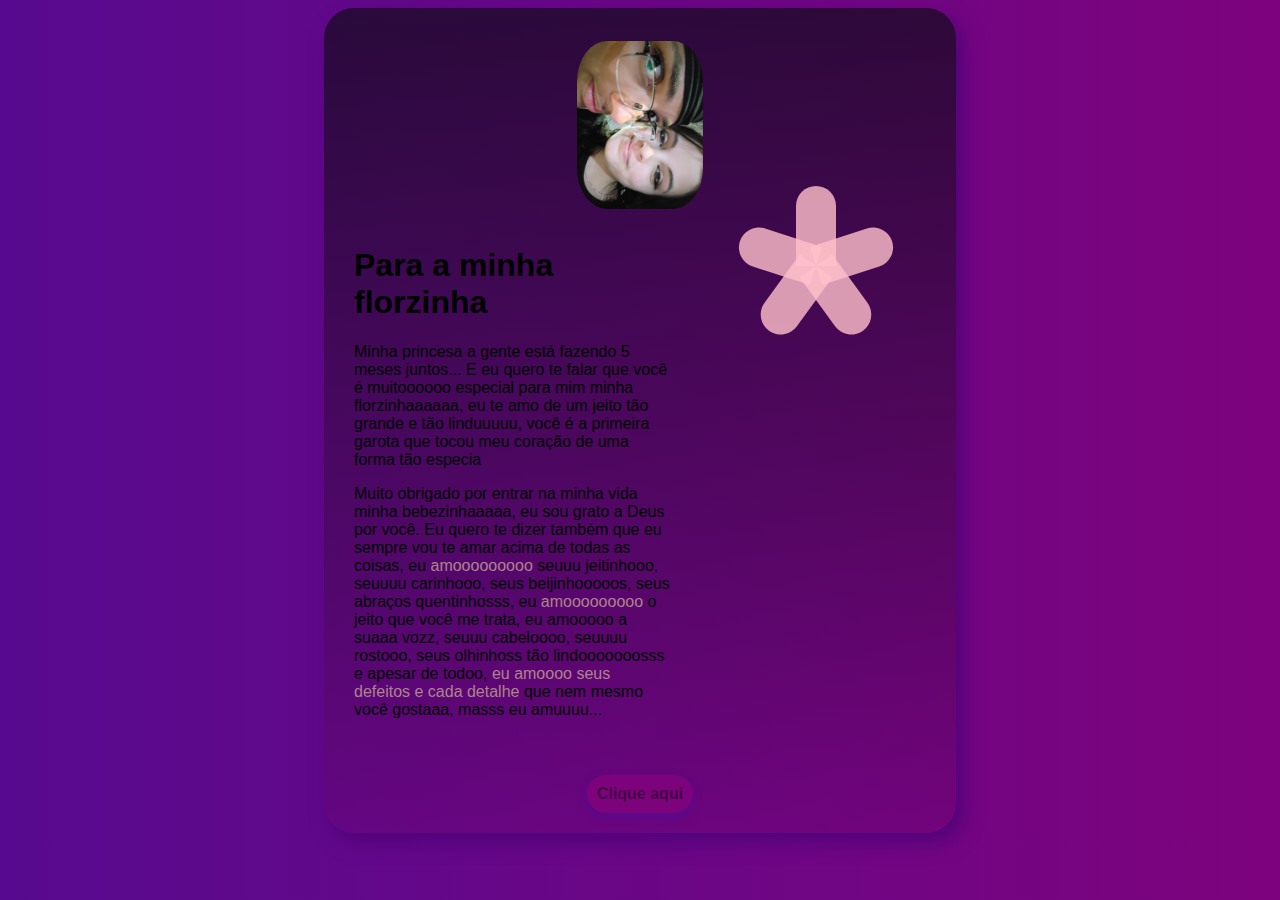
<file: index.html>
<!DOCTYPE html>
<html lang="pt-br">
<head>
    <meta charset="UTF-8">
    <meta name="viewport" content="width=device-width, initial-scale=1.0">
    <title>Te amoooooooooooo</title>
    <link rel="stylesheet" href="style.css">
</head>
<body>

    <div id="container">

        <div id="imagem">
            <img src="imagem/Imagem do WhatsApp de 2025-09-05 à(s) 13.06.30_819dc3b1.jpg" alt="imagem do meu amooooooooooooor">
        </div>

        <div id="conteudo">
            
        <div id="texto">
            <h1>Para a minha florzinha</h1>

            <p>Minha princesa a gente está fazendo 5 meses juntos... E eu quero te falar que você é muitoooooo especial para mim minha florzinhaaaaaa, eu te amo de um jeito tão grande e tão linduuuuu, você é a primeira garota que tocou meu coração de uma forma tão especia</p>

            <p>Muito obrigado por entrar na minha vida minha bebezinhaaaaa, eu sou grato a Deus por você. Eu quero te dizer também que eu sempre vou te amar acima de todas as coisas, eu <span>amooooooooo</span> seuuu jeitinhooo, seuuuu carinhooo, seus beijinhooooos, seus abraços quentinhosss, eu <span>amooooooooo</span> o jeito que você me trata, eu amooooo a suaaa vozz, seuuu cabeloooo, seuuuu rostooo, seus olhinhoss tão lindooooooosss e apesar de todoo, <span>eu amoooo seus defeitos e cada detalhe</span> que nem mesmo você gostaaa, masss eu amuuuu...</p>

        </div>

        <div id="flor">
            
            <div class="flor">
                <div class="petala petala1"></div>
                <div class="petala petala2"></div>
                <div class="petala petala3"></div>
                <div class="petala petala4"></div>
                <div class="petala petala5"></div>
            </div>


        </div>

        </div>


        <div id="botao">
            
            <a href="contagem.html">Clique aqui</a>

        </div>

    </div>
    
</body>
</html>
</file>
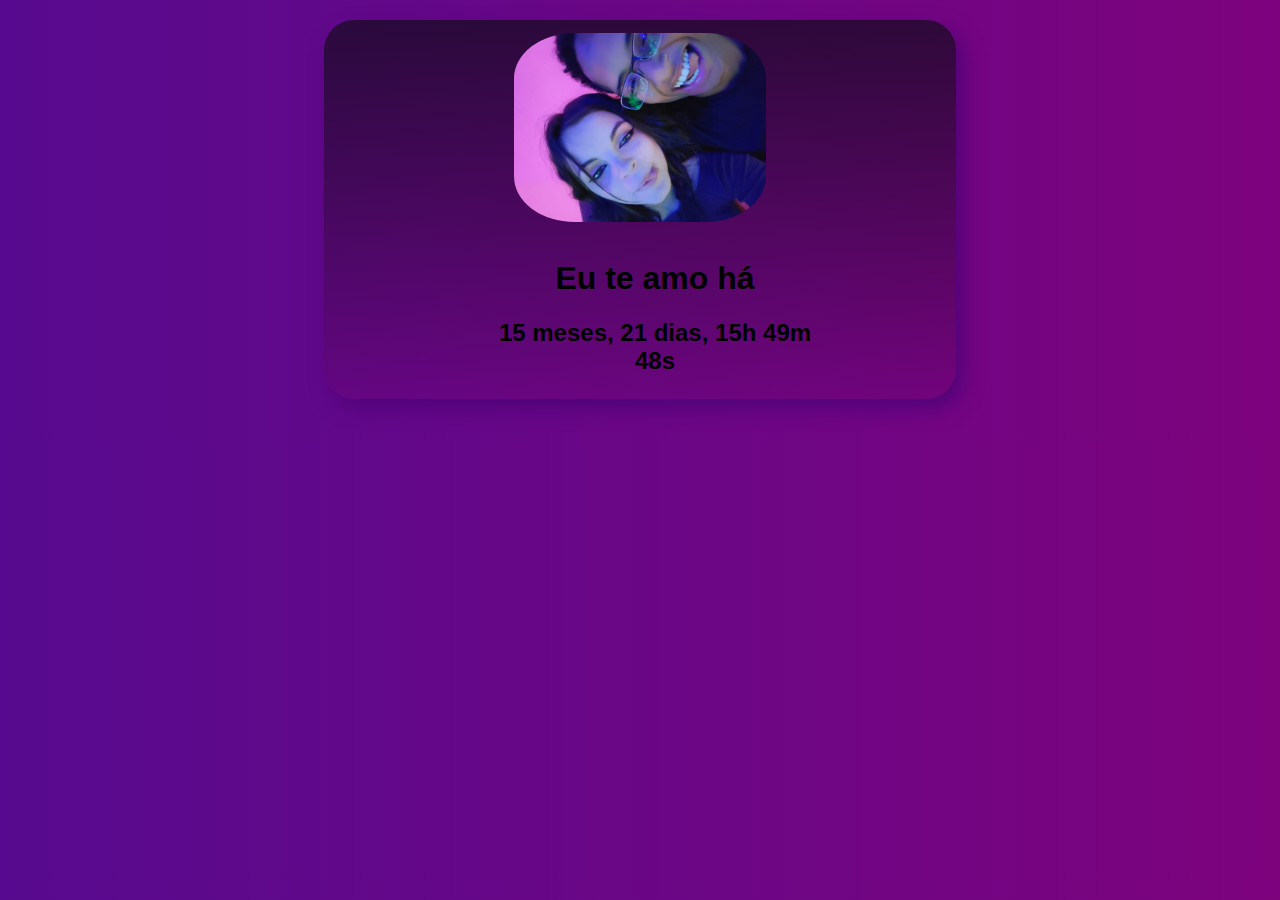
<file: contagem.html>
<!DOCTYPE html>
<html lang="pt-br">
<head>
    <meta charset="UTF-8">
    <meta name="viewport" content="width=device-width, initial-scale=1.0">
    <title>Te amoooooooooooo</title>
    <link rel="stylesheet" href="style.css">
</head>
<body>

    <div id="container2">

        <div id="imagem2">
            <img src="imagem/Imagem do WhatsApp de 2025-09-05 à(s) 14.24.29_bb0c59ec.jpg" alt="imagem do meu amooooooooooooor">
        </div>

        <div id="conteudo2">
            
         <div id="texto2">
            <h1>Eu te amo há</h1>

            <h2 id="tempo">Carregando...</h2>


            <div id="contagem">
                 <script>
                    // Defina aqui a data de início do relacionamento 💕
                    // Formato: "YYYY-MM-DDTHH:MM:SS"
                    const dataInicio = new Date("2025-04-08T10:00:00"); 

                    const elemento = document.getElementById("tempo");

                    function atualizar() {
                    const agora = new Date();
                    
                    // diferença em segundos
                    let diffSegundos = Math.floor((agora - dataInicio) / 1000);

                    const meses = Math.floor(diffSegundos / (30 * 24 * 60 * 60));
                    diffSegundos %= (30 * 24 * 60 * 60);

                    const dias = Math.floor(diffSegundos / (24 * 60 * 60));
                    diffSegundos %= (24 * 60 * 60);

                    const horas = Math.floor(diffSegundos / (60 * 60));
                    diffSegundos %= (60 * 60);

                    const minutos = Math.floor(diffSegundos / 60);
                    const seg = diffSegundos % 60;

                    elemento.textContent = 
                        `${meses} meses, ${dias} dias, ${horas}h ${minutos}m ${seg}s`;
                    }

                    // chama a função a cada 1 segundo
                    setInterval(atualizar, 1000);
                    atualizar(); // mostra logo ao abrir

                </script>
                
            </div>

         </div>


        </div>

    </div>

    
</body>
</html>
</file>
<file: style.css>
body {
    font-family: Arial, sans-serif;
    background: linear-gradient(90deg,rgb(87, 10, 143), rgb(125, 3, 125));
}

#container {
    width: 50%;
    display: flex;
    flex-direction: column;
    align-items: flex-start;
    margin: 0 auto;
    text-align: center;
    background: linear-gradient(rgba(23, 10, 33, 0.752), rgba(110, 1, 107, 0.253));
    box-shadow: 7px 9px 20px rgb(80, 3, 121);
    border-radius: 30px;
}

#imagem {
    margin: 0 auto;
    padding: 2%;
    width: 20%;
    border-radius: 50%;
    margin-top: 20px;
}

img {
    border-radius: 24%;
    width: 100%;
}

#conteudo {
    display: flex;
    flex-direction: row;
    justify-content: space-between;
}

#texto {
    width: 50%;
    padding-left: 30px;
    margin-bottom: 40px;
    padding-bottom: 0;
    text-align: left;
}

span {
    color: rgb(173, 132, 139);
}

.flor {
  position: relative;
  width: 120px;
  height: 120px;
  margin-right: 40px;
  animation: girar 5s linear infinite;
}



.petala {
  position: absolute;
  width: 40px;
  height: 80px;
  background: pink;
  border-radius: 40px 40px 0 0;
  opacity: 0.8;
  z-index: 1;
}

.petala1 { transform: rotate(0deg) translateY(-40px); }
.petala2 { transform: rotate(72deg) translateY(-40px); }
.petala3 { transform: rotate(144deg) translateY(-40px); }
.petala4 { transform: rotate(216deg) translateY(-40px); }
.petala5 { transform: rotate(288deg) translateY(-40px); }

@keyframes girar {
  0% { transform: rotate(0deg);}
  100% { transform: rotate(360deg);}
}

#botao {
    background-color: rgb(125, 3, 125);
    padding: 10px;
    border-radius: 20px;
    margin-bottom: 20px;
    box-shadow: 0 4px 8px rgba(87, 10, 143);
    display: flex;
    align-self: center;
}

a {
    color: rgba(0, 0, 0, 0.449);
    text-decoration: none;
    font-weight: 700;
}

/* CSS da pagina contagem */

#container2 {
    width: 50%;
    margin: 0 auto;
    text-align: center;
    background: linear-gradient(rgba(23, 10, 33, 0.752), rgba(110, 1, 107, 0.253));
    box-shadow: 7px 9px 20px rgb(80, 3, 121);
    border-radius: 30px;
}

#texto2 {
    width: 50%;
    margin: 0 auto;
    padding-left: 30px;
    margin-bottom: 40px;
    padding-bottom: 0;
}

#contagem {
    padding-bottom: 4px;
}

#imagem2 {
    margin: 0 auto;
    padding: 2%;
    width: 40%;
    border-radius: 50%;
    margin-top: 20px;

}


@media (max-width: 700px) {
    #container, #container2 {
        width: 95%;
        padding: 10px;
        border-radius: 15px;
    }

    #imagem, #imagem2 {
        width: 60%;
        padding: 0;
        margin-top: 10px;
    }

    #conteudo {
        flex-direction: column;
        align-items: center;
    }

    #texto, #texto2 {
        width: 95%;
        padding-left: 0;
        margin-bottom: 20px;
        text-align: center;
    }

    .flor {
        margin: 20px auto;
        display: block;
    }

    #botao {
        width: 100%;
        justify-content: center;
        margin-bottom: 10px;
    }

    img {
        border-radius: 24%;
        width: 100%;
    }
}
</file>
